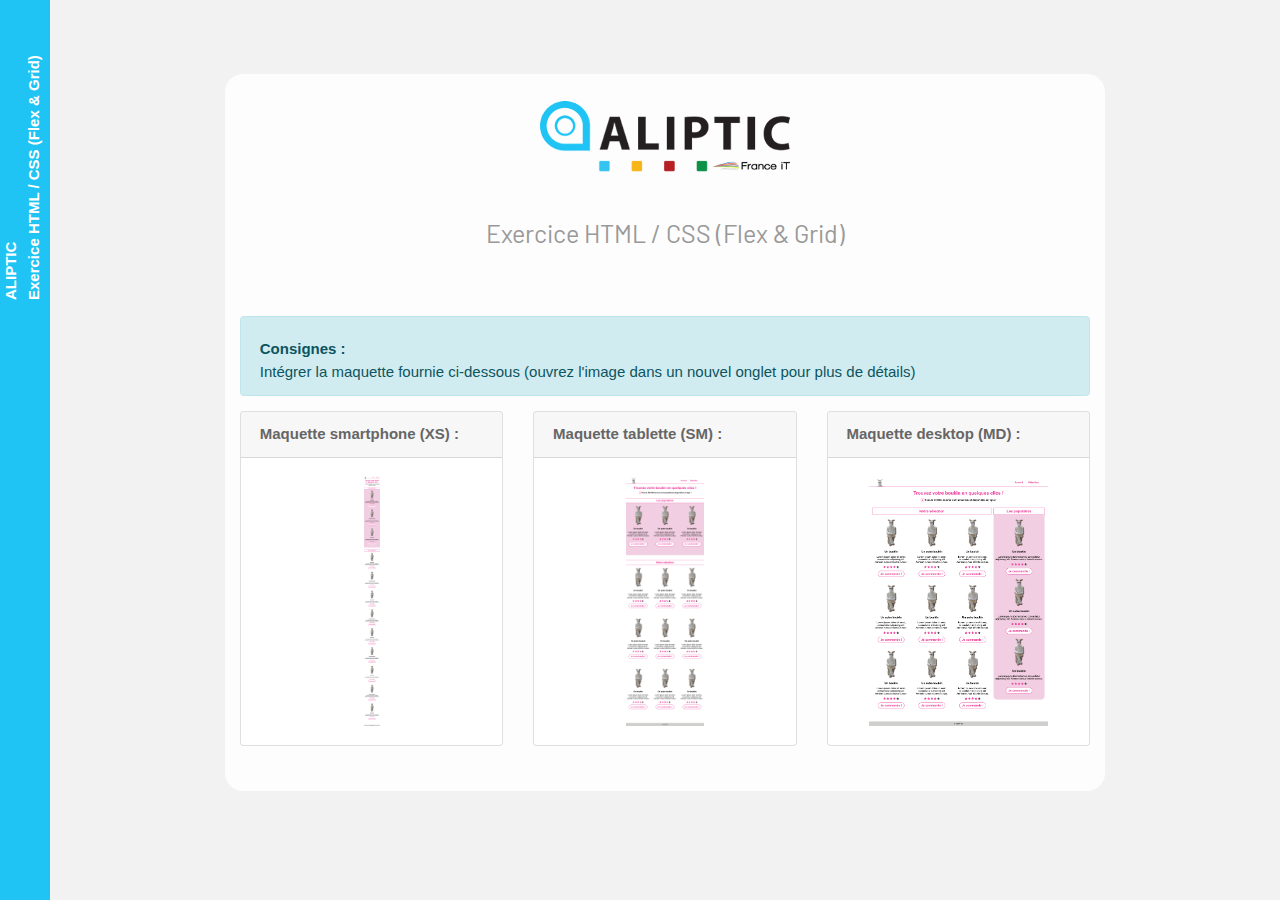
<file: question/index.html>
<!DOCTYPE html>
<html lang="en">
  <head>
    <title>ALIPTIC - Exercice HTML / CSS (Flex & Grid)</title>
    <meta charset="UTF-8" />
    <meta name="viewport" content="width=device-width, initial-scale=1" />
    <link rel="icon" type="image/png" href="assets/images/icon.png" />
    <link
      href="https://fonts.googleapis.com/css2?family=Barlow:wght@400;500;700&amp;display=swap"
      rel="stylesheet"
    />
    <link
      rel="stylesheet"
      type="text/css"
      href="assets/css/bootstrap.min.css"
    />
    <link href="assets/css/style.css" rel="stylesheet" />
    <style>
      body::before {
        content: "ALIPTIC \A Exercice HTML / CSS (Flex & Grid)";
      }
      .bg-img1 {
        border-left: 50px solid #1fc4f4;
      }
    </style>
  </head>
  <body>
    <div class="bg-img1 size1 flex-w flex-c-m p-t-20 p-b-55 p-l-15 p-r-15">
      <div class="wsize1 bor1 bg1 p-b-45 p-l-15 p-r-15 p-t-20 respon1">
        <div class="wrappic1">
          <img src="assets/images/logo.png" alt="Logo ALIPTIC" />
        </div>
        <p class="txt-center m1-txt1 p-t-33 p-b-68">
          Exercice HTML / CSS (Flex & Grid)
        </p>
        <div class="alert alert-info text-justify">
          <p class="p-t-10 font-weight-bold">Consignes :</p>
          <p>
            Intégrer la maquette fournie ci-dessous (ouvrez l'image dans un
            nouvel onglet pour plus de détails)
          </p>
        </div>

        <!-- Exercice X -->
        <div class="row">
          <div class="col-sm-4">
            <div class="card">
              <div class="card-header">
                <span class="font-weight-bold">Maquette smartphone (XS) :</span>
              </div>
              <div class="card-body">
                <div class="card-image text-center">
                  <a href="assets/images/maquette_xs.png" target="_blank">
                    <img
                      src="assets/images/maquette_xs.png"
                      alt="Maquette XS"
                      height="250"
                    />
                  </a>
                </div>
              </div>
            </div>
          </div>

          <div class="col-sm-4">
            <div class="card">
              <div class="card-header">
                <span class="font-weight-bold">Maquette tablette (SM) :</span>
              </div>
              <div class="card-body">
                <div class="card-image text-center">
                  <a href="assets/images/maquette_sm.png" target="_blank">
                    <img
                      src="assets/images/maquette_sm.png"
                      alt="Maquette SM"
                      height="250"
                    />
                  </a>
                </div>
              </div>
            </div>
          </div>

          <div class="col-sm-4">
            <div class="card">
              <div class="card-header">
                <span class="font-weight-bold">Maquette desktop (MD) :</span>
              </div>
              <div class="card-body">
                <div class="card-image text-center">
                  <a href="assets/images/maquette_md.png" target="_blank">
                    <img
                      src="assets/images/maquette_md.png"
                      alt="Maquette MD"
                      height="250"
                    />
                  </a>
                </div>
              </div>
            </div>
          </div>
        </div>
      </div>
    </div>
  </body>
</html>
</file>
<file: question/assets/css/style.css>
*,:after,:before{margin:0;padding:0;-webkit-box-sizing:border-box;-moz-box-sizing:border-box;box-sizing:border-box}body,html{font-family:Arial,sans-serif;font-size:15px;color:#666;height:100%;background-color:#fff;-webkit-box-sizing:border-box;-moz-box-sizing:border-box;box-sizing:border-box}a:focus{outline:0}a:hover{text-decoration:none}h1,h2,h3,h4,h5,h6,p{margin:0}.p-t-0{padding-top:0}.p-t-1{padding-top:1px}.p-t-2{padding-top:2px}.p-t-3{padding-top:3px}.p-t-4{padding-top:4px}.p-t-5{padding-top:5px}.p-t-6{padding-top:6px}.p-t-7{padding-top:7px}.p-t-8{padding-top:8px}.p-t-9{padding-top:9px}.p-t-10{padding-top:10px}.p-t-11{padding-top:11px}.p-t-12{padding-top:12px}.p-t-13{padding-top:13px}.p-t-14{padding-top:14px}.p-t-15{padding-top:15px}.p-t-16{padding-top:16px}.p-t-17{padding-top:17px}.p-t-18{padding-top:18px}.p-t-19{padding-top:19px}.p-t-20{padding-top:20px}.p-t-21{padding-top:21px}.p-t-22{padding-top:22px}.p-t-23{padding-top:23px}.p-t-24{padding-top:24px}.p-t-25{padding-top:25px}.p-t-26{padding-top:26px}.p-t-27{padding-top:27px}.p-t-28{padding-top:28px}.p-t-29{padding-top:29px}.p-t-30{padding-top:30px}.p-t-31{padding-top:31px}.p-t-32{padding-top:32px}.p-t-33{padding-top:33px}.p-t-34{padding-top:34px}.p-t-35{padding-top:35px}.p-t-36{padding-top:36px}.p-t-37{padding-top:37px}.p-t-38{padding-top:38px}.p-t-39{padding-top:39px}.p-t-40{padding-top:40px}.p-t-41{padding-top:41px}.p-t-42{padding-top:42px}.p-t-43{padding-top:43px}.p-t-44{padding-top:44px}.p-t-45{padding-top:45px}.p-t-46{padding-top:46px}.p-t-47{padding-top:47px}.p-t-48{padding-top:48px}.p-t-49{padding-top:49px}.p-t-50{padding-top:50px}.p-t-51{padding-top:51px}.p-t-52{padding-top:52px}.p-t-53{padding-top:53px}.p-t-54{padding-top:54px}.p-t-55{padding-top:55px}.p-t-56{padding-top:56px}.p-t-57{padding-top:57px}.p-t-58{padding-top:58px}.p-t-59{padding-top:59px}.p-t-60{padding-top:60px}.p-t-61{padding-top:61px}.p-t-62{padding-top:62px}.p-t-63{padding-top:63px}.p-t-64{padding-top:64px}.p-t-65{padding-top:65px}.p-t-66{padding-top:66px}.p-t-67{padding-top:67px}.p-t-68{padding-top:68px}.p-t-69{padding-top:69px}.p-t-70{padding-top:70px}.p-t-71{padding-top:71px}.p-t-72{padding-top:72px}.p-t-73{padding-top:73px}.p-t-74{padding-top:74px}.p-t-75{padding-top:75px}.p-t-76{padding-top:76px}.p-t-77{padding-top:77px}.p-t-78{padding-top:78px}.p-t-79{padding-top:79px}.p-t-80{padding-top:80px}.p-t-81{padding-top:81px}.p-t-82{padding-top:82px}.p-t-83{padding-top:83px}.p-t-84{padding-top:84px}.p-t-85{padding-top:85px}.p-t-86{padding-top:86px}.p-t-87{padding-top:87px}.p-t-88{padding-top:88px}.p-t-89{padding-top:89px}.p-t-90{padding-top:90px}.p-t-91{padding-top:91px}.p-t-92{padding-top:92px}.p-t-93{padding-top:93px}.p-t-94{padding-top:94px}.p-t-95{padding-top:95px}.p-t-96{padding-top:96px}.p-t-97{padding-top:97px}.p-t-98{padding-top:98px}.p-t-99{padding-top:99px}.p-t-100{padding-top:100px}.p-t-101{padding-top:101px}.p-t-102{padding-top:102px}.p-t-103{padding-top:103px}.p-t-104{padding-top:104px}.p-t-105{padding-top:105px}.p-t-106{padding-top:106px}.p-t-107{padding-top:107px}.p-t-108{padding-top:108px}.p-t-109{padding-top:109px}.p-t-110{padding-top:110px}.p-t-111{padding-top:111px}.p-t-112{padding-top:112px}.p-t-113{padding-top:113px}.p-t-114{padding-top:114px}.p-t-115{padding-top:115px}.p-t-116{padding-top:116px}.p-t-117{padding-top:117px}.p-t-118{padding-top:118px}.p-t-119{padding-top:119px}.p-t-120{padding-top:120px}.p-t-121{padding-top:121px}.p-t-122{padding-top:122px}.p-t-123{padding-top:123px}.p-t-124{padding-top:124px}.p-t-125{padding-top:125px}.p-t-126{padding-top:126px}.p-t-127{padding-top:127px}.p-t-128{padding-top:128px}.p-t-129{padding-top:129px}.p-t-130{padding-top:130px}.p-t-131{padding-top:131px}.p-t-132{padding-top:132px}.p-t-133{padding-top:133px}.p-t-134{padding-top:134px}.p-t-135{padding-top:135px}.p-t-136{padding-top:136px}.p-t-137{padding-top:137px}.p-t-138{padding-top:138px}.p-t-139{padding-top:139px}.p-t-140{padding-top:140px}.p-t-141{padding-top:141px}.p-t-142{padding-top:142px}.p-t-143{padding-top:143px}.p-t-144{padding-top:144px}.p-t-145{padding-top:145px}.p-t-146{padding-top:146px}.p-t-147{padding-top:147px}.p-t-148{padding-top:148px}.p-t-149{padding-top:149px}.p-t-150{padding-top:150px}.p-t-151{padding-top:151px}.p-t-152{padding-top:152px}.p-t-153{padding-top:153px}.p-t-154{padding-top:154px}.p-t-155{padding-top:155px}.p-t-156{padding-top:156px}.p-t-157{padding-top:157px}.p-t-158{padding-top:158px}.p-t-159{padding-top:159px}.p-t-160{padding-top:160px}.p-t-161{padding-top:161px}.p-t-162{padding-top:162px}.p-t-163{padding-top:163px}.p-t-164{padding-top:164px}.p-t-165{padding-top:165px}.p-t-166{padding-top:166px}.p-t-167{padding-top:167px}.p-t-168{padding-top:168px}.p-t-169{padding-top:169px}.p-t-170{padding-top:170px}.p-t-171{padding-top:171px}.p-t-172{padding-top:172px}.p-t-173{padding-top:173px}.p-t-174{padding-top:174px}.p-t-175{padding-top:175px}.p-t-176{padding-top:176px}.p-t-177{padding-top:177px}.p-t-178{padding-top:178px}.p-t-179{padding-top:179px}.p-t-180{padding-top:180px}.p-t-181{padding-top:181px}.p-t-182{padding-top:182px}.p-t-183{padding-top:183px}.p-t-184{padding-top:184px}.p-t-185{padding-top:185px}.p-t-186{padding-top:186px}.p-t-187{padding-top:187px}.p-t-188{padding-top:188px}.p-t-189{padding-top:189px}.p-t-190{padding-top:190px}.p-t-191{padding-top:191px}.p-t-192{padding-top:192px}.p-t-193{padding-top:193px}.p-t-194{padding-top:194px}.p-t-195{padding-top:195px}.p-t-196{padding-top:196px}.p-t-197{padding-top:197px}.p-t-198{padding-top:198px}.p-t-199{padding-top:199px}.p-t-200{padding-top:200px}.p-t-201{padding-top:201px}.p-t-202{padding-top:202px}.p-t-203{padding-top:203px}.p-t-204{padding-top:204px}.p-t-205{padding-top:205px}.p-t-206{padding-top:206px}.p-t-207{padding-top:207px}.p-t-208{padding-top:208px}.p-t-209{padding-top:209px}.p-t-210{padding-top:210px}.p-t-211{padding-top:211px}.p-t-212{padding-top:212px}.p-t-213{padding-top:213px}.p-t-214{padding-top:214px}.p-t-215{padding-top:215px}.p-t-216{padding-top:216px}.p-t-217{padding-top:217px}.p-t-218{padding-top:218px}.p-t-219{padding-top:219px}.p-t-220{padding-top:220px}.p-t-221{padding-top:221px}.p-t-222{padding-top:222px}.p-t-223{padding-top:223px}.p-t-224{padding-top:224px}.p-t-225{padding-top:225px}.p-t-226{padding-top:226px}.p-t-227{padding-top:227px}.p-t-228{padding-top:228px}.p-t-229{padding-top:229px}.p-t-230{padding-top:230px}.p-t-231{padding-top:231px}.p-t-232{padding-top:232px}.p-t-233{padding-top:233px}.p-t-234{padding-top:234px}.p-t-235{padding-top:235px}.p-t-236{padding-top:236px}.p-t-237{padding-top:237px}.p-t-238{padding-top:238px}.p-t-239{padding-top:239px}.p-t-240{padding-top:240px}.p-t-241{padding-top:241px}.p-t-242{padding-top:242px}.p-t-243{padding-top:243px}.p-t-244{padding-top:244px}.p-t-245{padding-top:245px}.p-t-246{padding-top:246px}.p-t-247{padding-top:247px}.p-t-248{padding-top:248px}.p-t-249{padding-top:249px}.p-t-250{padding-top:250px}.p-b-0{padding-bottom:0}.p-b-1{padding-bottom:1px}.p-b-2{padding-bottom:2px}.p-b-3{padding-bottom:3px}.p-b-4{padding-bottom:4px}.p-b-5{padding-bottom:5px}.p-b-6{padding-bottom:6px}.p-b-7{padding-bottom:7px}.p-b-8{padding-bottom:8px}.p-b-9{padding-bottom:9px}.p-b-10{padding-bottom:10px}.p-b-11{padding-bottom:11px}.p-b-12{padding-bottom:12px}.p-b-13{padding-bottom:13px}.p-b-14{padding-bottom:14px}.p-b-15{padding-bottom:15px}.p-b-16{padding-bottom:16px}.p-b-17{padding-bottom:17px}.p-b-18{padding-bottom:18px}.p-b-19{padding-bottom:19px}.p-b-20{padding-bottom:20px}.p-b-21{padding-bottom:21px}.p-b-22{padding-bottom:22px}.p-b-23{padding-bottom:23px}.p-b-24{padding-bottom:24px}.p-b-25{padding-bottom:25px}.p-b-26{padding-bottom:26px}.p-b-27{padding-bottom:27px}.p-b-28{padding-bottom:28px}.p-b-29{padding-bottom:29px}.p-b-30{padding-bottom:30px}.p-b-31{padding-bottom:31px}.p-b-32{padding-bottom:32px}.p-b-33{padding-bottom:33px}.p-b-34{padding-bottom:34px}.p-b-35{padding-bottom:35px}.p-b-36{padding-bottom:36px}.p-b-37{padding-bottom:37px}.p-b-38{padding-bottom:38px}.p-b-39{padding-bottom:39px}.p-b-40{padding-bottom:40px}.p-b-41{padding-bottom:41px}.p-b-42{padding-bottom:42px}.p-b-43{padding-bottom:43px}.p-b-44{padding-bottom:44px}.p-b-45{padding-bottom:45px}.p-b-46{padding-bottom:46px}.p-b-47{padding-bottom:47px}.p-b-48{padding-bottom:48px}.p-b-49{padding-bottom:49px}.p-b-50{padding-bottom:50px}.p-b-51{padding-bottom:51px}.p-b-52{padding-bottom:52px}.p-b-53{padding-bottom:53px}.p-b-54{padding-bottom:54px}.p-b-55{padding-bottom:55px}.p-b-56{padding-bottom:56px}.p-b-57{padding-bottom:57px}.p-b-58{padding-bottom:58px}.p-b-59{padding-bottom:59px}.p-b-60{padding-bottom:60px}.p-b-61{padding-bottom:61px}.p-b-62{padding-bottom:62px}.p-b-63{padding-bottom:63px}.p-b-64{padding-bottom:64px}.p-b-65{padding-bottom:65px}.p-b-66{padding-bottom:66px}.p-b-67{padding-bottom:67px}.p-b-68{padding-bottom:68px}.p-b-69{padding-bottom:69px}.p-b-70{padding-bottom:70px}.p-b-71{padding-bottom:71px}.p-b-72{padding-bottom:72px}.p-b-73{padding-bottom:73px}.p-b-74{padding-bottom:74px}.p-b-75{padding-bottom:75px}.p-b-76{padding-bottom:76px}.p-b-77{padding-bottom:77px}.p-b-78{padding-bottom:78px}.p-b-79{padding-bottom:79px}.p-b-80{padding-bottom:80px}.p-b-81{padding-bottom:81px}.p-b-82{padding-bottom:82px}.p-b-83{padding-bottom:83px}.p-b-84{padding-bottom:84px}.p-b-85{padding-bottom:85px}.p-b-86{padding-bottom:86px}.p-b-87{padding-bottom:87px}.p-b-88{padding-bottom:88px}.p-b-89{padding-bottom:89px}.p-b-90{padding-bottom:90px}.p-b-91{padding-bottom:91px}.p-b-92{padding-bottom:92px}.p-b-93{padding-bottom:93px}.p-b-94{padding-bottom:94px}.p-b-95{padding-bottom:95px}.p-b-96{padding-bottom:96px}.p-b-97{padding-bottom:97px}.p-b-98{padding-bottom:98px}.p-b-99{padding-bottom:99px}.p-b-100{padding-bottom:100px}.p-b-101{padding-bottom:101px}.p-b-102{padding-bottom:102px}.p-b-103{padding-bottom:103px}.p-b-104{padding-bottom:104px}.p-b-105{padding-bottom:105px}.p-b-106{padding-bottom:106px}.p-b-107{padding-bottom:107px}.p-b-108{padding-bottom:108px}.p-b-109{padding-bottom:109px}.p-b-110{padding-bottom:110px}.p-b-111{padding-bottom:111px}.p-b-112{padding-bottom:112px}.p-b-113{padding-bottom:113px}.p-b-114{padding-bottom:114px}.p-b-115{padding-bottom:115px}.p-b-116{padding-bottom:116px}.p-b-117{padding-bottom:117px}.p-b-118{padding-bottom:118px}.p-b-119{padding-bottom:119px}.p-b-120{padding-bottom:120px}.p-b-121{padding-bottom:121px}.p-b-122{padding-bottom:122px}.p-b-123{padding-bottom:123px}.p-b-124{padding-bottom:124px}.p-b-125{padding-bottom:125px}.p-b-126{padding-bottom:126px}.p-b-127{padding-bottom:127px}.p-b-128{padding-bottom:128px}.p-b-129{padding-bottom:129px}.p-b-130{padding-bottom:130px}.p-b-131{padding-bottom:131px}.p-b-132{padding-bottom:132px}.p-b-133{padding-bottom:133px}.p-b-134{padding-bottom:134px}.p-b-135{padding-bottom:135px}.p-b-136{padding-bottom:136px}.p-b-137{padding-bottom:137px}.p-b-138{padding-bottom:138px}.p-b-139{padding-bottom:139px}.p-b-140{padding-bottom:140px}.p-b-141{padding-bottom:141px}.p-b-142{padding-bottom:142px}.p-b-143{padding-bottom:143px}.p-b-144{padding-bottom:144px}.p-b-145{padding-bottom:145px}.p-b-146{padding-bottom:146px}.p-b-147{padding-bottom:147px}.p-b-148{padding-bottom:148px}.p-b-149{padding-bottom:149px}.p-b-150{padding-bottom:150px}.p-b-151{padding-bottom:151px}.p-b-152{padding-bottom:152px}.p-b-153{padding-bottom:153px}.p-b-154{padding-bottom:154px}.p-b-155{padding-bottom:155px}.p-b-156{padding-bottom:156px}.p-b-157{padding-bottom:157px}.p-b-158{padding-bottom:158px}.p-b-159{padding-bottom:159px}.p-b-160{padding-bottom:160px}.p-b-161{padding-bottom:161px}.p-b-162{padding-bottom:162px}.p-b-163{padding-bottom:163px}.p-b-164{padding-bottom:164px}.p-b-165{padding-bottom:165px}.p-b-166{padding-bottom:166px}.p-b-167{padding-bottom:167px}.p-b-168{padding-bottom:168px}.p-b-169{padding-bottom:169px}.p-b-170{padding-bottom:170px}.p-b-171{padding-bottom:171px}.p-b-172{padding-bottom:172px}.p-b-173{padding-bottom:173px}.p-b-174{padding-bottom:174px}.p-b-175{padding-bottom:175px}.p-b-176{padding-bottom:176px}.p-b-177{padding-bottom:177px}.p-b-178{padding-bottom:178px}.p-b-179{padding-bottom:179px}.p-b-180{padding-bottom:180px}.p-b-181{padding-bottom:181px}.p-b-182{padding-bottom:182px}.p-b-183{padding-bottom:183px}.p-b-184{padding-bottom:184px}.p-b-185{padding-bottom:185px}.p-b-186{padding-bottom:186px}.p-b-187{padding-bottom:187px}.p-b-188{padding-bottom:188px}.p-b-189{padding-bottom:189px}.p-b-190{padding-bottom:190px}.p-b-191{padding-bottom:191px}.p-b-192{padding-bottom:192px}.p-b-193{padding-bottom:193px}.p-b-194{padding-bottom:194px}.p-b-195{padding-bottom:195px}.p-b-196{padding-bottom:196px}.p-b-197{padding-bottom:197px}.p-b-198{padding-bottom:198px}.p-b-199{padding-bottom:199px}.p-b-200{padding-bottom:200px}.p-b-201{padding-bottom:201px}.p-b-202{padding-bottom:202px}.p-b-203{padding-bottom:203px}.p-b-204{padding-bottom:204px}.p-b-205{padding-bottom:205px}.p-b-206{padding-bottom:206px}.p-b-207{padding-bottom:207px}.p-b-208{padding-bottom:208px}.p-b-209{padding-bottom:209px}.p-b-210{padding-bottom:210px}.p-b-211{padding-bottom:211px}.p-b-212{padding-bottom:212px}.p-b-213{padding-bottom:213px}.p-b-214{padding-bottom:214px}.p-b-215{padding-bottom:215px}.p-b-216{padding-bottom:216px}.p-b-217{padding-bottom:217px}.p-b-218{padding-bottom:218px}.p-b-219{padding-bottom:219px}.p-b-220{padding-bottom:220px}.p-b-221{padding-bottom:221px}.p-b-222{padding-bottom:222px}.p-b-223{padding-bottom:223px}.p-b-224{padding-bottom:224px}.p-b-225{padding-bottom:225px}.p-b-226{padding-bottom:226px}.p-b-227{padding-bottom:227px}.p-b-228{padding-bottom:228px}.p-b-229{padding-bottom:229px}.p-b-230{padding-bottom:230px}.p-b-231{padding-bottom:231px}.p-b-232{padding-bottom:232px}.p-b-233{padding-bottom:233px}.p-b-234{padding-bottom:234px}.p-b-235{padding-bottom:235px}.p-b-236{padding-bottom:236px}.p-b-237{padding-bottom:237px}.p-b-238{padding-bottom:238px}.p-b-239{padding-bottom:239px}.p-b-240{padding-bottom:240px}.p-b-241{padding-bottom:241px}.p-b-242{padding-bottom:242px}.p-b-243{padding-bottom:243px}.p-b-244{padding-bottom:244px}.p-b-245{padding-bottom:245px}.p-b-246{padding-bottom:246px}.p-b-247{padding-bottom:247px}.p-b-248{padding-bottom:248px}.p-b-249{padding-bottom:249px}.p-b-250{padding-bottom:250px}.p-l-0{padding-left:0}.p-l-1{padding-left:1px}.p-l-2{padding-left:2px}.p-l-3{padding-left:3px}.p-l-4{padding-left:4px}.p-l-5{padding-left:5px}.p-l-6{padding-left:6px}.p-l-7{padding-left:7px}.p-l-8{padding-left:8px}.p-l-9{padding-left:9px}.p-l-10{padding-left:10px}.p-l-11{padding-left:11px}.p-l-12{padding-left:12px}.p-l-13{padding-left:13px}.p-l-14{padding-left:14px}.p-l-15{padding-left:15px}.p-l-16{padding-left:16px}.p-l-17{padding-left:17px}.p-l-18{padding-left:18px}.p-l-19{padding-left:19px}.p-l-20{padding-left:20px}.p-l-21{padding-left:21px}.p-l-22{padding-left:22px}.p-l-23{padding-left:23px}.p-l-24{padding-left:24px}.p-l-25{padding-left:25px}.p-l-26{padding-left:26px}.p-l-27{padding-left:27px}.p-l-28{padding-left:28px}.p-l-29{padding-left:29px}.p-l-30{padding-left:30px}.p-l-31{padding-left:31px}.p-l-32{padding-left:32px}.p-l-33{padding-left:33px}.p-l-34{padding-left:34px}.p-l-35{padding-left:35px}.p-l-36{padding-left:36px}.p-l-37{padding-left:37px}.p-l-38{padding-left:38px}.p-l-39{padding-left:39px}.p-l-40{padding-left:40px}.p-l-41{padding-left:41px}.p-l-42{padding-left:42px}.p-l-43{padding-left:43px}.p-l-44{padding-left:44px}.p-l-45{padding-left:45px}.p-l-46{padding-left:46px}.p-l-47{padding-left:47px}.p-l-48{padding-left:48px}.p-l-49{padding-left:49px}.p-l-50{padding-left:50px}.p-l-51{padding-left:51px}.p-l-52{padding-left:52px}.p-l-53{padding-left:53px}.p-l-54{padding-left:54px}.p-l-55{padding-left:55px}.p-l-56{padding-left:56px}.p-l-57{padding-left:57px}.p-l-58{padding-left:58px}.p-l-59{padding-left:59px}.p-l-60{padding-left:60px}.p-l-61{padding-left:61px}.p-l-62{padding-left:62px}.p-l-63{padding-left:63px}.p-l-64{padding-left:64px}.p-l-65{padding-left:65px}.p-l-66{padding-left:66px}.p-l-67{padding-left:67px}.p-l-68{padding-left:68px}.p-l-69{padding-left:69px}.p-l-70{padding-left:70px}.p-l-71{padding-left:71px}.p-l-72{padding-left:72px}.p-l-73{padding-left:73px}.p-l-74{padding-left:74px}.p-l-75{padding-left:75px}.p-l-76{padding-left:76px}.p-l-77{padding-left:77px}.p-l-78{padding-left:78px}.p-l-79{padding-left:79px}.p-l-80{padding-left:80px}.p-l-81{padding-left:81px}.p-l-82{padding-left:82px}.p-l-83{padding-left:83px}.p-l-84{padding-left:84px}.p-l-85{padding-left:85px}.p-l-86{padding-left:86px}.p-l-87{padding-left:87px}.p-l-88{padding-left:88px}.p-l-89{padding-left:89px}.p-l-90{padding-left:90px}.p-l-91{padding-left:91px}.p-l-92{padding-left:92px}.p-l-93{padding-left:93px}.p-l-94{padding-left:94px}.p-l-95{padding-left:95px}.p-l-96{padding-left:96px}.p-l-97{padding-left:97px}.p-l-98{padding-left:98px}.p-l-99{padding-left:99px}.p-l-100{padding-left:100px}.p-l-101{padding-left:101px}.p-l-102{padding-left:102px}.p-l-103{padding-left:103px}.p-l-104{padding-left:104px}.p-l-105{padding-left:105px}.p-l-106{padding-left:106px}.p-l-107{padding-left:107px}.p-l-108{padding-left:108px}.p-l-109{padding-left:109px}.p-l-110{padding-left:110px}.p-l-111{padding-left:111px}.p-l-112{padding-left:112px}.p-l-113{padding-left:113px}.p-l-114{padding-left:114px}.p-l-115{padding-left:115px}.p-l-116{padding-left:116px}.p-l-117{padding-left:117px}.p-l-118{padding-left:118px}.p-l-119{padding-left:119px}.p-l-120{padding-left:120px}.p-l-121{padding-left:121px}.p-l-122{padding-left:122px}.p-l-123{padding-left:123px}.p-l-124{padding-left:124px}.p-l-125{padding-left:125px}.p-l-126{padding-left:126px}.p-l-127{padding-left:127px}.p-l-128{padding-left:128px}.p-l-129{padding-left:129px}.p-l-130{padding-left:130px}.p-l-131{padding-left:131px}.p-l-132{padding-left:132px}.p-l-133{padding-left:133px}.p-l-134{padding-left:134px}.p-l-135{padding-left:135px}.p-l-136{padding-left:136px}.p-l-137{padding-left:137px}.p-l-138{padding-left:138px}.p-l-139{padding-left:139px}.p-l-140{padding-left:140px}.p-l-141{padding-left:141px}.p-l-142{padding-left:142px}.p-l-143{padding-left:143px}.p-l-144{padding-left:144px}.p-l-145{padding-left:145px}.p-l-146{padding-left:146px}.p-l-147{padding-left:147px}.p-l-148{padding-left:148px}.p-l-149{padding-left:149px}.p-l-150{padding-left:150px}.p-l-151{padding-left:151px}.p-l-152{padding-left:152px}.p-l-153{padding-left:153px}.p-l-154{padding-left:154px}.p-l-155{padding-left:155px}.p-l-156{padding-left:156px}.p-l-157{padding-left:157px}.p-l-158{padding-left:158px}.p-l-159{padding-left:159px}.p-l-160{padding-left:160px}.p-l-161{padding-left:161px}.p-l-162{padding-left:162px}.p-l-163{padding-left:163px}.p-l-164{padding-left:164px}.p-l-165{padding-left:165px}.p-l-166{padding-left:166px}.p-l-167{padding-left:167px}.p-l-168{padding-left:168px}.p-l-169{padding-left:169px}.p-l-170{padding-left:170px}.p-l-171{padding-left:171px}.p-l-172{padding-left:172px}.p-l-173{padding-left:173px}.p-l-174{padding-left:174px}.p-l-175{padding-left:175px}.p-l-176{padding-left:176px}.p-l-177{padding-left:177px}.p-l-178{padding-left:178px}.p-l-179{padding-left:179px}.p-l-180{padding-left:180px}.p-l-181{padding-left:181px}.p-l-182{padding-left:182px}.p-l-183{padding-left:183px}.p-l-184{padding-left:184px}.p-l-185{padding-left:185px}.p-l-186{padding-left:186px}.p-l-187{padding-left:187px}.p-l-188{padding-left:188px}.p-l-189{padding-left:189px}.p-l-190{padding-left:190px}.p-l-191{padding-left:191px}.p-l-192{padding-left:192px}.p-l-193{padding-left:193px}.p-l-194{padding-left:194px}.p-l-195{padding-left:195px}.p-l-196{padding-left:196px}.p-l-197{padding-left:197px}.p-l-198{padding-left:198px}.p-l-199{padding-left:199px}.p-l-200{padding-left:200px}.p-l-201{padding-left:201px}.p-l-202{padding-left:202px}.p-l-203{padding-left:203px}.p-l-204{padding-left:204px}.p-l-205{padding-left:205px}.p-l-206{padding-left:206px}.p-l-207{padding-left:207px}.p-l-208{padding-left:208px}.p-l-209{padding-left:209px}.p-l-210{padding-left:210px}.p-l-211{padding-left:211px}.p-l-212{padding-left:212px}.p-l-213{padding-left:213px}.p-l-214{padding-left:214px}.p-l-215{padding-left:215px}.p-l-216{padding-left:216px}.p-l-217{padding-left:217px}.p-l-218{padding-left:218px}.p-l-219{padding-left:219px}.p-l-220{padding-left:220px}.p-l-221{padding-left:221px}.p-l-222{padding-left:222px}.p-l-223{padding-left:223px}.p-l-224{padding-left:224px}.p-l-225{padding-left:225px}.p-l-226{padding-left:226px}.p-l-227{padding-left:227px}.p-l-228{padding-left:228px}.p-l-229{padding-left:229px}.p-l-230{padding-left:230px}.p-l-231{padding-left:231px}.p-l-232{padding-left:232px}.p-l-233{padding-left:233px}.p-l-234{padding-left:234px}.p-l-235{padding-left:235px}.p-l-236{padding-left:236px}.p-l-237{padding-left:237px}.p-l-238{padding-left:238px}.p-l-239{padding-left:239px}.p-l-240{padding-left:240px}.p-l-241{padding-left:241px}.p-l-242{padding-left:242px}.p-l-243{padding-left:243px}.p-l-244{padding-left:244px}.p-l-245{padding-left:245px}.p-l-246{padding-left:246px}.p-l-247{padding-left:247px}.p-l-248{padding-left:248px}.p-l-249{padding-left:249px}.p-l-250{padding-left:250px}.p-r-0{padding-right:0}.p-r-1{padding-right:1px}.p-r-2{padding-right:2px}.p-r-3{padding-right:3px}.p-r-4{padding-right:4px}.p-r-5{padding-right:5px}.p-r-6{padding-right:6px}.p-r-7{padding-right:7px}.p-r-8{padding-right:8px}.p-r-9{padding-right:9px}.p-r-10{padding-right:10px}.p-r-11{padding-right:11px}.p-r-12{padding-right:12px}.p-r-13{padding-right:13px}.p-r-14{padding-right:14px}.p-r-15{padding-right:15px}.p-r-16{padding-right:16px}.p-r-17{padding-right:17px}.p-r-18{padding-right:18px}.p-r-19{padding-right:19px}.p-r-20{padding-right:20px}.p-r-21{padding-right:21px}.p-r-22{padding-right:22px}.p-r-23{padding-right:23px}.p-r-24{padding-right:24px}.p-r-25{padding-right:25px}.p-r-26{padding-right:26px}.p-r-27{padding-right:27px}.p-r-28{padding-right:28px}.p-r-29{padding-right:29px}.p-r-30{padding-right:30px}.p-r-31{padding-right:31px}.p-r-32{padding-right:32px}.p-r-33{padding-right:33px}.p-r-34{padding-right:34px}.p-r-35{padding-right:35px}.p-r-36{padding-right:36px}.p-r-37{padding-right:37px}.p-r-38{padding-right:38px}.p-r-39{padding-right:39px}.p-r-40{padding-right:40px}.p-r-41{padding-right:41px}.p-r-42{padding-right:42px}.p-r-43{padding-right:43px}.p-r-44{padding-right:44px}.p-r-45{padding-right:45px}.p-r-46{padding-right:46px}.p-r-47{padding-right:47px}.p-r-48{padding-right:48px}.p-r-49{padding-right:49px}.p-r-50{padding-right:50px}.p-r-51{padding-right:51px}.p-r-52{padding-right:52px}.p-r-53{padding-right:53px}.p-r-54{padding-right:54px}.p-r-55{padding-right:55px}.p-r-56{padding-right:56px}.p-r-57{padding-right:57px}.p-r-58{padding-right:58px}.p-r-59{padding-right:59px}.p-r-60{padding-right:60px}.p-r-61{padding-right:61px}.p-r-62{padding-right:62px}.p-r-63{padding-right:63px}.p-r-64{padding-right:64px}.p-r-65{padding-right:65px}.p-r-66{padding-right:66px}.p-r-67{padding-right:67px}.p-r-68{padding-right:68px}.p-r-69{padding-right:69px}.p-r-70{padding-right:70px}.p-r-71{padding-right:71px}.p-r-72{padding-right:72px}.p-r-73{padding-right:73px}.p-r-74{padding-right:74px}.p-r-75{padding-right:75px}.p-r-76{padding-right:76px}.p-r-77{padding-right:77px}.p-r-78{padding-right:78px}.p-r-79{padding-right:79px}.p-r-80{padding-right:80px}.p-r-81{padding-right:81px}.p-r-82{padding-right:82px}.p-r-83{padding-right:83px}.p-r-84{padding-right:84px}.p-r-85{padding-right:85px}.p-r-86{padding-right:86px}.p-r-87{padding-right:87px}.p-r-88{padding-right:88px}.p-r-89{padding-right:89px}.p-r-90{padding-right:90px}.p-r-91{padding-right:91px}.p-r-92{padding-right:92px}.p-r-93{padding-right:93px}.p-r-94{padding-right:94px}.p-r-95{padding-right:95px}.p-r-96{padding-right:96px}.p-r-97{padding-right:97px}.p-r-98{padding-right:98px}.p-r-99{padding-right:99px}.p-r-100{padding-right:100px}.p-r-101{padding-right:101px}.p-r-102{padding-right:102px}.p-r-103{padding-right:103px}.p-r-104{padding-right:104px}.p-r-105{padding-right:105px}.p-r-106{padding-right:106px}.p-r-107{padding-right:107px}.p-r-108{padding-right:108px}.p-r-109{padding-right:109px}.p-r-110{padding-right:110px}.p-r-111{padding-right:111px}.p-r-112{padding-right:112px}.p-r-113{padding-right:113px}.p-r-114{padding-right:114px}.p-r-115{padding-right:115px}.p-r-116{padding-right:116px}.p-r-117{padding-right:117px}.p-r-118{padding-right:118px}.p-r-119{padding-right:119px}.p-r-120{padding-right:120px}.p-r-121{padding-right:121px}.p-r-122{padding-right:122px}.p-r-123{padding-right:123px}.p-r-124{padding-right:124px}.p-r-125{padding-right:125px}.p-r-126{padding-right:126px}.p-r-127{padding-right:127px}.p-r-128{padding-right:128px}.p-r-129{padding-right:129px}.p-r-130{padding-right:130px}.p-r-131{padding-right:131px}.p-r-132{padding-right:132px}.p-r-133{padding-right:133px}.p-r-134{padding-right:134px}.p-r-135{padding-right:135px}.p-r-136{padding-right:136px}.p-r-137{padding-right:137px}.p-r-138{padding-right:138px}.p-r-139{padding-right:139px}.p-r-140{padding-right:140px}.p-r-141{padding-right:141px}.p-r-142{padding-right:142px}.p-r-143{padding-right:143px}.p-r-144{padding-right:144px}.p-r-145{padding-right:145px}.p-r-146{padding-right:146px}.p-r-147{padding-right:147px}.p-r-148{padding-right:148px}.p-r-149{padding-right:149px}.p-r-150{padding-right:150px}.p-r-151{padding-right:151px}.p-r-152{padding-right:152px}.p-r-153{padding-right:153px}.p-r-154{padding-right:154px}.p-r-155{padding-right:155px}.p-r-156{padding-right:156px}.p-r-157{padding-right:157px}.p-r-158{padding-right:158px}.p-r-159{padding-right:159px}.p-r-160{padding-right:160px}.p-r-161{padding-right:161px}.p-r-162{padding-right:162px}.p-r-163{padding-right:163px}.p-r-164{padding-right:164px}.p-r-165{padding-right:165px}.p-r-166{padding-right:166px}.p-r-167{padding-right:167px}.p-r-168{padding-right:168px}.p-r-169{padding-right:169px}.p-r-170{padding-right:170px}.p-r-171{padding-right:171px}.p-r-172{padding-right:172px}.p-r-173{padding-right:173px}.p-r-174{padding-right:174px}.p-r-175{padding-right:175px}.p-r-176{padding-right:176px}.p-r-177{padding-right:177px}.p-r-178{padding-right:178px}.p-r-179{padding-right:179px}.p-r-180{padding-right:180px}.p-r-181{padding-right:181px}.p-r-182{padding-right:182px}.p-r-183{padding-right:183px}.p-r-184{padding-right:184px}.p-r-185{padding-right:185px}.p-r-186{padding-right:186px}.p-r-187{padding-right:187px}.p-r-188{padding-right:188px}.p-r-189{padding-right:189px}.p-r-190{padding-right:190px}.p-r-191{padding-right:191px}.p-r-192{padding-right:192px}.p-r-193{padding-right:193px}.p-r-194{padding-right:194px}.p-r-195{padding-right:195px}.p-r-196{padding-right:196px}.p-r-197{padding-right:197px}.p-r-198{padding-right:198px}.p-r-199{padding-right:199px}.p-r-200{padding-right:200px}.p-r-201{padding-right:201px}.p-r-202{padding-right:202px}.p-r-203{padding-right:203px}.p-r-204{padding-right:204px}.p-r-205{padding-right:205px}.p-r-206{padding-right:206px}.p-r-207{padding-right:207px}.p-r-208{padding-right:208px}.p-r-209{padding-right:209px}.p-r-210{padding-right:210px}.p-r-211{padding-right:211px}.p-r-212{padding-right:212px}.p-r-213{padding-right:213px}.p-r-214{padding-right:214px}.p-r-215{padding-right:215px}.p-r-216{padding-right:216px}.p-r-217{padding-right:217px}.p-r-218{padding-right:218px}.p-r-219{padding-right:219px}.p-r-220{padding-right:220px}.p-r-221{padding-right:221px}.p-r-222{padding-right:222px}.p-r-223{padding-right:223px}.p-r-224{padding-right:224px}.p-r-225{padding-right:225px}.p-r-226{padding-right:226px}.p-r-227{padding-right:227px}.p-r-228{padding-right:228px}.p-r-229{padding-right:229px}.p-r-230{padding-right:230px}.p-r-231{padding-right:231px}.p-r-232{padding-right:232px}.p-r-233{padding-right:233px}.p-r-234{padding-right:234px}.p-r-235{padding-right:235px}.p-r-236{padding-right:236px}.p-r-237{padding-right:237px}.p-r-238{padding-right:238px}.p-r-239{padding-right:239px}.p-r-240{padding-right:240px}.p-r-241{padding-right:241px}.p-r-242{padding-right:242px}.p-r-243{padding-right:243px}.p-r-244{padding-right:244px}.p-r-245{padding-right:245px}.p-r-246{padding-right:246px}.p-r-247{padding-right:247px}.p-r-248{padding-right:248px}.p-r-249{padding-right:249px}.p-r-250{padding-right:250px}.m-t-0{margin-top:0}.m-t-1{margin-top:1px}.m-t-2{margin-top:2px}.m-t-3{margin-top:3px}.m-t-4{margin-top:4px}.m-t-5{margin-top:5px}.m-t-6{margin-top:6px}.m-t-7{margin-top:7px}.m-t-8{margin-top:8px}.m-t-9{margin-top:9px}.m-t-10{margin-top:10px}.m-t-11{margin-top:11px}.m-t-12{margin-top:12px}.m-t-13{margin-top:13px}.m-t-14{margin-top:14px}.m-t-15{margin-top:15px}.m-t-16{margin-top:16px}.m-t-17{margin-top:17px}.m-t-18{margin-top:18px}.m-t-19{margin-top:19px}.m-t-20{margin-top:20px}.m-t-21{margin-top:21px}.m-t-22{margin-top:22px}.m-t-23{margin-top:23px}.m-t-24{margin-top:24px}.m-t-25{margin-top:25px}.m-t-26{margin-top:26px}.m-t-27{margin-top:27px}.m-t-28{margin-top:28px}.m-t-29{margin-top:29px}.m-t-30{margin-top:30px}.m-t-31{margin-top:31px}.m-t-32{margin-top:32px}.m-t-33{margin-top:33px}.m-t-34{margin-top:34px}.m-t-35{margin-top:35px}.m-t-36{margin-top:36px}.m-t-37{margin-top:37px}.m-t-38{margin-top:38px}.m-t-39{margin-top:39px}.m-t-40{margin-top:40px}.m-t-41{margin-top:41px}.m-t-42{margin-top:42px}.m-t-43{margin-top:43px}.m-t-44{margin-top:44px}.m-t-45{margin-top:45px}.m-t-46{margin-top:46px}.m-t-47{margin-top:47px}.m-t-48{margin-top:48px}.m-t-49{margin-top:49px}.m-t-50{margin-top:50px}.m-t-51{margin-top:51px}.m-t-52{margin-top:52px}.m-t-53{margin-top:53px}.m-t-54{margin-top:54px}.m-t-55{margin-top:55px}.m-t-56{margin-top:56px}.m-t-57{margin-top:57px}.m-t-58{margin-top:58px}.m-t-59{margin-top:59px}.m-t-60{margin-top:60px}.m-t-61{margin-top:61px}.m-t-62{margin-top:62px}.m-t-63{margin-top:63px}.m-t-64{margin-top:64px}.m-t-65{margin-top:65px}.m-t-66{margin-top:66px}.m-t-67{margin-top:67px}.m-t-68{margin-top:68px}.m-t-69{margin-top:69px}.m-t-70{margin-top:70px}.m-t-71{margin-top:71px}.m-t-72{margin-top:72px}.m-t-73{margin-top:73px}.m-t-74{margin-top:74px}.m-t-75{margin-top:75px}.m-t-76{margin-top:76px}.m-t-77{margin-top:77px}.m-t-78{margin-top:78px}.m-t-79{margin-top:79px}.m-t-80{margin-top:80px}.m-t-81{margin-top:81px}.m-t-82{margin-top:82px}.m-t-83{margin-top:83px}.m-t-84{margin-top:84px}.m-t-85{margin-top:85px}.m-t-86{margin-top:86px}.m-t-87{margin-top:87px}.m-t-88{margin-top:88px}.m-t-89{margin-top:89px}.m-t-90{margin-top:90px}.m-t-91{margin-top:91px}.m-t-92{margin-top:92px}.m-t-93{margin-top:93px}.m-t-94{margin-top:94px}.m-t-95{margin-top:95px}.m-t-96{margin-top:96px}.m-t-97{margin-top:97px}.m-t-98{margin-top:98px}.m-t-99{margin-top:99px}.m-t-100{margin-top:100px}.m-t-101{margin-top:101px}.m-t-102{margin-top:102px}.m-t-103{margin-top:103px}.m-t-104{margin-top:104px}.m-t-105{margin-top:105px}.m-t-106{margin-top:106px}.m-t-107{margin-top:107px}.m-t-108{margin-top:108px}.m-t-109{margin-top:109px}.m-t-110{margin-top:110px}.m-t-111{margin-top:111px}.m-t-112{margin-top:112px}.m-t-113{margin-top:113px}.m-t-114{margin-top:114px}.m-t-115{margin-top:115px}.m-t-116{margin-top:116px}.m-t-117{margin-top:117px}.m-t-118{margin-top:118px}.m-t-119{margin-top:119px}.m-t-120{margin-top:120px}.m-t-121{margin-top:121px}.m-t-122{margin-top:122px}.m-t-123{margin-top:123px}.m-t-124{margin-top:124px}.m-t-125{margin-top:125px}.m-t-126{margin-top:126px}.m-t-127{margin-top:127px}.m-t-128{margin-top:128px}.m-t-129{margin-top:129px}.m-t-130{margin-top:130px}.m-t-131{margin-top:131px}.m-t-132{margin-top:132px}.m-t-133{margin-top:133px}.m-t-134{margin-top:134px}.m-t-135{margin-top:135px}.m-t-136{margin-top:136px}.m-t-137{margin-top:137px}.m-t-138{margin-top:138px}.m-t-139{margin-top:139px}.m-t-140{margin-top:140px}.m-t-141{margin-top:141px}.m-t-142{margin-top:142px}.m-t-143{margin-top:143px}.m-t-144{margin-top:144px}.m-t-145{margin-top:145px}.m-t-146{margin-top:146px}.m-t-147{margin-top:147px}.m-t-148{margin-top:148px}.m-t-149{margin-top:149px}.m-t-150{margin-top:150px}.m-t-151{margin-top:151px}.m-t-152{margin-top:152px}.m-t-153{margin-top:153px}.m-t-154{margin-top:154px}.m-t-155{margin-top:155px}.m-t-156{margin-top:156px}.m-t-157{margin-top:157px}.m-t-158{margin-top:158px}.m-t-159{margin-top:159px}.m-t-160{margin-top:160px}.m-t-161{margin-top:161px}.m-t-162{margin-top:162px}.m-t-163{margin-top:163px}.m-t-164{margin-top:164px}.m-t-165{margin-top:165px}.m-t-166{margin-top:166px}.m-t-167{margin-top:167px}.m-t-168{margin-top:168px}.m-t-169{margin-top:169px}.m-t-170{margin-top:170px}.m-t-171{margin-top:171px}.m-t-172{margin-top:172px}.m-t-173{margin-top:173px}.m-t-174{margin-top:174px}.m-t-175{margin-top:175px}.m-t-176{margin-top:176px}.m-t-177{margin-top:177px}.m-t-178{margin-top:178px}.m-t-179{margin-top:179px}.m-t-180{margin-top:180px}.m-t-181{margin-top:181px}.m-t-182{margin-top:182px}.m-t-183{margin-top:183px}.m-t-184{margin-top:184px}.m-t-185{margin-top:185px}.m-t-186{margin-top:186px}.m-t-187{margin-top:187px}.m-t-188{margin-top:188px}.m-t-189{margin-top:189px}.m-t-190{margin-top:190px}.m-t-191{margin-top:191px}.m-t-192{margin-top:192px}.m-t-193{margin-top:193px}.m-t-194{margin-top:194px}.m-t-195{margin-top:195px}.m-t-196{margin-top:196px}.m-t-197{margin-top:197px}.m-t-198{margin-top:198px}.m-t-199{margin-top:199px}.m-t-200{margin-top:200px}.m-t-201{margin-top:201px}.m-t-202{margin-top:202px}.m-t-203{margin-top:203px}.m-t-204{margin-top:204px}.m-t-205{margin-top:205px}.m-t-206{margin-top:206px}.m-t-207{margin-top:207px}.m-t-208{margin-top:208px}.m-t-209{margin-top:209px}.m-t-210{margin-top:210px}.m-t-211{margin-top:211px}.m-t-212{margin-top:212px}.m-t-213{margin-top:213px}.m-t-214{margin-top:214px}.m-t-215{margin-top:215px}.m-t-216{margin-top:216px}.m-t-217{margin-top:217px}.m-t-218{margin-top:218px}.m-t-219{margin-top:219px}.m-t-220{margin-top:220px}.m-t-221{margin-top:221px}.m-t-222{margin-top:222px}.m-t-223{margin-top:223px}.m-t-224{margin-top:224px}.m-t-225{margin-top:225px}.m-t-226{margin-top:226px}.m-t-227{margin-top:227px}.m-t-228{margin-top:228px}.m-t-229{margin-top:229px}.m-t-230{margin-top:230px}.m-t-231{margin-top:231px}.m-t-232{margin-top:232px}.m-t-233{margin-top:233px}.m-t-234{margin-top:234px}.m-t-235{margin-top:235px}.m-t-236{margin-top:236px}.m-t-237{margin-top:237px}.m-t-238{margin-top:238px}.m-t-239{margin-top:239px}.m-t-240{margin-top:240px}.m-t-241{margin-top:241px}.m-t-242{margin-top:242px}.m-t-243{margin-top:243px}.m-t-244{margin-top:244px}.m-t-245{margin-top:245px}.m-t-246{margin-top:246px}.m-t-247{margin-top:247px}.m-t-248{margin-top:248px}.m-t-249{margin-top:249px}.m-t-250{margin-top:250px}.m-b-0{margin-bottom:0}.m-b-1{margin-bottom:1px}.m-b-2{margin-bottom:2px}.m-b-3{margin-bottom:3px}.m-b-4{margin-bottom:4px}.m-b-5{margin-bottom:5px}.m-b-6{margin-bottom:6px}.m-b-7{margin-bottom:7px}.m-b-8{margin-bottom:8px}.m-b-9{margin-bottom:9px}.m-b-10{margin-bottom:10px}.m-b-11{margin-bottom:11px}.m-b-12{margin-bottom:12px}.m-b-13{margin-bottom:13px}.m-b-14{margin-bottom:14px}.m-b-15{margin-bottom:15px}.m-b-16{margin-bottom:16px}.m-b-17{margin-bottom:17px}.m-b-18{margin-bottom:18px}.m-b-19{margin-bottom:19px}.m-b-20{margin-bottom:20px}.m-b-21{margin-bottom:21px}.m-b-22{margin-bottom:22px}.m-b-23{margin-bottom:23px}.m-b-24{margin-bottom:24px}.m-b-25{margin-bottom:25px}.m-b-26{margin-bottom:26px}.m-b-27{margin-bottom:27px}.m-b-28{margin-bottom:28px}.m-b-29{margin-bottom:29px}.m-b-30{margin-bottom:30px}.m-b-31{margin-bottom:31px}.m-b-32{margin-bottom:32px}.m-b-33{margin-bottom:33px}.m-b-34{margin-bottom:34px}.m-b-35{margin-bottom:35px}.m-b-36{margin-bottom:36px}.m-b-37{margin-bottom:37px}.m-b-38{margin-bottom:38px}.m-b-39{margin-bottom:39px}.m-b-40{margin-bottom:40px}.m-b-41{margin-bottom:41px}.m-b-42{margin-bottom:42px}.m-b-43{margin-bottom:43px}.m-b-44{margin-bottom:44px}.m-b-45{margin-bottom:45px}.m-b-46{margin-bottom:46px}.m-b-47{margin-bottom:47px}.m-b-48{margin-bottom:48px}.m-b-49{margin-bottom:49px}.m-b-50{margin-bottom:50px}.m-b-51{margin-bottom:51px}.m-b-52{margin-bottom:52px}.m-b-53{margin-bottom:53px}.m-b-54{margin-bottom:54px}.m-b-55{margin-bottom:55px}.m-b-56{margin-bottom:56px}.m-b-57{margin-bottom:57px}.m-b-58{margin-bottom:58px}.m-b-59{margin-bottom:59px}.m-b-60{margin-bottom:60px}.m-b-61{margin-bottom:61px}.m-b-62{margin-bottom:62px}.m-b-63{margin-bottom:63px}.m-b-64{margin-bottom:64px}.m-b-65{margin-bottom:65px}.m-b-66{margin-bottom:66px}.m-b-67{margin-bottom:67px}.m-b-68{margin-bottom:68px}.m-b-69{margin-bottom:69px}.m-b-70{margin-bottom:70px}.m-b-71{margin-bottom:71px}.m-b-72{margin-bottom:72px}.m-b-73{margin-bottom:73px}.m-b-74{margin-bottom:74px}.m-b-75{margin-bottom:75px}.m-b-76{margin-bottom:76px}.m-b-77{margin-bottom:77px}.m-b-78{margin-bottom:78px}.m-b-79{margin-bottom:79px}.m-b-80{margin-bottom:80px}.m-b-81{margin-bottom:81px}.m-b-82{margin-bottom:82px}.m-b-83{margin-bottom:83px}.m-b-84{margin-bottom:84px}.m-b-85{margin-bottom:85px}.m-b-86{margin-bottom:86px}.m-b-87{margin-bottom:87px}.m-b-88{margin-bottom:88px}.m-b-89{margin-bottom:89px}.m-b-90{margin-bottom:90px}.m-b-91{margin-bottom:91px}.m-b-92{margin-bottom:92px}.m-b-93{margin-bottom:93px}.m-b-94{margin-bottom:94px}.m-b-95{margin-bottom:95px}.m-b-96{margin-bottom:96px}.m-b-97{margin-bottom:97px}.m-b-98{margin-bottom:98px}.m-b-99{margin-bottom:99px}.m-b-100{margin-bottom:100px}.m-b-101{margin-bottom:101px}.m-b-102{margin-bottom:102px}.m-b-103{margin-bottom:103px}.m-b-104{margin-bottom:104px}.m-b-105{margin-bottom:105px}.m-b-106{margin-bottom:106px}.m-b-107{margin-bottom:107px}.m-b-108{margin-bottom:108px}.m-b-109{margin-bottom:109px}.m-b-110{margin-bottom:110px}.m-b-111{margin-bottom:111px}.m-b-112{margin-bottom:112px}.m-b-113{margin-bottom:113px}.m-b-114{margin-bottom:114px}.m-b-115{margin-bottom:115px}.m-b-116{margin-bottom:116px}.m-b-117{margin-bottom:117px}.m-b-118{margin-bottom:118px}.m-b-119{margin-bottom:119px}.m-b-120{margin-bottom:120px}.m-b-121{margin-bottom:121px}.m-b-122{margin-bottom:122px}.m-b-123{margin-bottom:123px}.m-b-124{margin-bottom:124px}.m-b-125{margin-bottom:125px}.m-b-126{margin-bottom:126px}.m-b-127{margin-bottom:127px}.m-b-128{margin-bottom:128px}.m-b-129{margin-bottom:129px}.m-b-130{margin-bottom:130px}.m-b-131{margin-bottom:131px}.m-b-132{margin-bottom:132px}.m-b-133{margin-bottom:133px}.m-b-134{margin-bottom:134px}.m-b-135{margin-bottom:135px}.m-b-136{margin-bottom:136px}.m-b-137{margin-bottom:137px}.m-b-138{margin-bottom:138px}.m-b-139{margin-bottom:139px}.m-b-140{margin-bottom:140px}.m-b-141{margin-bottom:141px}.m-b-142{margin-bottom:142px}.m-b-143{margin-bottom:143px}.m-b-144{margin-bottom:144px}.m-b-145{margin-bottom:145px}.m-b-146{margin-bottom:146px}.m-b-147{margin-bottom:147px}.m-b-148{margin-bottom:148px}.m-b-149{margin-bottom:149px}.m-b-150{margin-bottom:150px}.m-b-151{margin-bottom:151px}.m-b-152{margin-bottom:152px}.m-b-153{margin-bottom:153px}.m-b-154{margin-bottom:154px}.m-b-155{margin-bottom:155px}.m-b-156{margin-bottom:156px}.m-b-157{margin-bottom:157px}.m-b-158{margin-bottom:158px}.m-b-159{margin-bottom:159px}.m-b-160{margin-bottom:160px}.m-b-161{margin-bottom:161px}.m-b-162{margin-bottom:162px}.m-b-163{margin-bottom:163px}.m-b-164{margin-bottom:164px}.m-b-165{margin-bottom:165px}.m-b-166{margin-bottom:166px}.m-b-167{margin-bottom:167px}.m-b-168{margin-bottom:168px}.m-b-169{margin-bottom:169px}.m-b-170{margin-bottom:170px}.m-b-171{margin-bottom:171px}.m-b-172{margin-bottom:172px}.m-b-173{margin-bottom:173px}.m-b-174{margin-bottom:174px}.m-b-175{margin-bottom:175px}.m-b-176{margin-bottom:176px}.m-b-177{margin-bottom:177px}.m-b-178{margin-bottom:178px}.m-b-179{margin-bottom:179px}.m-b-180{margin-bottom:180px}.m-b-181{margin-bottom:181px}.m-b-182{margin-bottom:182px}.m-b-183{margin-bottom:183px}.m-b-184{margin-bottom:184px}.m-b-185{margin-bottom:185px}.m-b-186{margin-bottom:186px}.m-b-187{margin-bottom:187px}.m-b-188{margin-bottom:188px}.m-b-189{margin-bottom:189px}.m-b-190{margin-bottom:190px}.m-b-191{margin-bottom:191px}.m-b-192{margin-bottom:192px}.m-b-193{margin-bottom:193px}.m-b-194{margin-bottom:194px}.m-b-195{margin-bottom:195px}.m-b-196{margin-bottom:196px}.m-b-197{margin-bottom:197px}.m-b-198{margin-bottom:198px}.m-b-199{margin-bottom:199px}.m-b-200{margin-bottom:200px}.m-b-201{margin-bottom:201px}.m-b-202{margin-bottom:202px}.m-b-203{margin-bottom:203px}.m-b-204{margin-bottom:204px}.m-b-205{margin-bottom:205px}.m-b-206{margin-bottom:206px}.m-b-207{margin-bottom:207px}.m-b-208{margin-bottom:208px}.m-b-209{margin-bottom:209px}.m-b-210{margin-bottom:210px}.m-b-211{margin-bottom:211px}.m-b-212{margin-bottom:212px}.m-b-213{margin-bottom:213px}.m-b-214{margin-bottom:214px}.m-b-215{margin-bottom:215px}.m-b-216{margin-bottom:216px}.m-b-217{margin-bottom:217px}.m-b-218{margin-bottom:218px}.m-b-219{margin-bottom:219px}.m-b-220{margin-bottom:220px}.m-b-221{margin-bottom:221px}.m-b-222{margin-bottom:222px}.m-b-223{margin-bottom:223px}.m-b-224{margin-bottom:224px}.m-b-225{margin-bottom:225px}.m-b-226{margin-bottom:226px}.m-b-227{margin-bottom:227px}.m-b-228{margin-bottom:228px}.m-b-229{margin-bottom:229px}.m-b-230{margin-bottom:230px}.m-b-231{margin-bottom:231px}.m-b-232{margin-bottom:232px}.m-b-233{margin-bottom:233px}.m-b-234{margin-bottom:234px}.m-b-235{margin-bottom:235px}.m-b-236{margin-bottom:236px}.m-b-237{margin-bottom:237px}.m-b-238{margin-bottom:238px}.m-b-239{margin-bottom:239px}.m-b-240{margin-bottom:240px}.m-b-241{margin-bottom:241px}.m-b-242{margin-bottom:242px}.m-b-243{margin-bottom:243px}.m-b-244{margin-bottom:244px}.m-b-245{margin-bottom:245px}.m-b-246{margin-bottom:246px}.m-b-247{margin-bottom:247px}.m-b-248{margin-bottom:248px}.m-b-249{margin-bottom:249px}.m-b-250{margin-bottom:250px}.m-l-0{margin-left:0}.m-l-1{margin-left:1px}.m-l-2{margin-left:2px}.m-l-3{margin-left:3px}.m-l-4{margin-left:4px}.m-l-5{margin-left:5px}.m-l-6{margin-left:6px}.m-l-7{margin-left:7px}.m-l-8{margin-left:8px}.m-l-9{margin-left:9px}.m-l-10{margin-left:10px}.m-l-11{margin-left:11px}.m-l-12{margin-left:12px}.m-l-13{margin-left:13px}.m-l-14{margin-left:14px}.m-l-15{margin-left:15px}.m-l-16{margin-left:16px}.m-l-17{margin-left:17px}.m-l-18{margin-left:18px}.m-l-19{margin-left:19px}.m-l-20{margin-left:20px}.m-l-21{margin-left:21px}.m-l-22{margin-left:22px}.m-l-23{margin-left:23px}.m-l-24{margin-left:24px}.m-l-25{margin-left:25px}.m-l-26{margin-left:26px}.m-l-27{margin-left:27px}.m-l-28{margin-left:28px}.m-l-29{margin-left:29px}.m-l-30{margin-left:30px}.m-l-31{margin-left:31px}.m-l-32{margin-left:32px}.m-l-33{margin-left:33px}.m-l-34{margin-left:34px}.m-l-35{margin-left:35px}.m-l-36{margin-left:36px}.m-l-37{margin-left:37px}.m-l-38{margin-left:38px}.m-l-39{margin-left:39px}.m-l-40{margin-left:40px}.m-l-41{margin-left:41px}.m-l-42{margin-left:42px}.m-l-43{margin-left:43px}.m-l-44{margin-left:44px}.m-l-45{margin-left:45px}.m-l-46{margin-left:46px}.m-l-47{margin-left:47px}.m-l-48{margin-left:48px}.m-l-49{margin-left:49px}.m-l-50{margin-left:50px}.m-l-51{margin-left:51px}.m-l-52{margin-left:52px}.m-l-53{margin-left:53px}.m-l-54{margin-left:54px}.m-l-55{margin-left:55px}.m-l-56{margin-left:56px}.m-l-57{margin-left:57px}.m-l-58{margin-left:58px}.m-l-59{margin-left:59px}.m-l-60{margin-left:60px}.m-l-61{margin-left:61px}.m-l-62{margin-left:62px}.m-l-63{margin-left:63px}.m-l-64{margin-left:64px}.m-l-65{margin-left:65px}.m-l-66{margin-left:66px}.m-l-67{margin-left:67px}.m-l-68{margin-left:68px}.m-l-69{margin-left:69px}.m-l-70{margin-left:70px}.m-l-71{margin-left:71px}.m-l-72{margin-left:72px}.m-l-73{margin-left:73px}.m-l-74{margin-left:74px}.m-l-75{margin-left:75px}.m-l-76{margin-left:76px}.m-l-77{margin-left:77px}.m-l-78{margin-left:78px}.m-l-79{margin-left:79px}.m-l-80{margin-left:80px}.m-l-81{margin-left:81px}.m-l-82{margin-left:82px}.m-l-83{margin-left:83px}.m-l-84{margin-left:84px}.m-l-85{margin-left:85px}.m-l-86{margin-left:86px}.m-l-87{margin-left:87px}.m-l-88{margin-left:88px}.m-l-89{margin-left:89px}.m-l-90{margin-left:90px}.m-l-91{margin-left:91px}.m-l-92{margin-left:92px}.m-l-93{margin-left:93px}.m-l-94{margin-left:94px}.m-l-95{margin-left:95px}.m-l-96{margin-left:96px}.m-l-97{margin-left:97px}.m-l-98{margin-left:98px}.m-l-99{margin-left:99px}.m-l-100{margin-left:100px}.m-l-101{margin-left:101px}.m-l-102{margin-left:102px}.m-l-103{margin-left:103px}.m-l-104{margin-left:104px}.m-l-105{margin-left:105px}.m-l-106{margin-left:106px}.m-l-107{margin-left:107px}.m-l-108{margin-left:108px}.m-l-109{margin-left:109px}.m-l-110{margin-left:110px}.m-l-111{margin-left:111px}.m-l-112{margin-left:112px}.m-l-113{margin-left:113px}.m-l-114{margin-left:114px}.m-l-115{margin-left:115px}.m-l-116{margin-left:116px}.m-l-117{margin-left:117px}.m-l-118{margin-left:118px}.m-l-119{margin-left:119px}.m-l-120{margin-left:120px}.m-l-121{margin-left:121px}.m-l-122{margin-left:122px}.m-l-123{margin-left:123px}.m-l-124{margin-left:124px}.m-l-125{margin-left:125px}.m-l-126{margin-left:126px}.m-l-127{margin-left:127px}.m-l-128{margin-left:128px}.m-l-129{margin-left:129px}.m-l-130{margin-left:130px}.m-l-131{margin-left:131px}.m-l-132{margin-left:132px}.m-l-133{margin-left:133px}.m-l-134{margin-left:134px}.m-l-135{margin-left:135px}.m-l-136{margin-left:136px}.m-l-137{margin-left:137px}.m-l-138{margin-left:138px}.m-l-139{margin-left:139px}.m-l-140{margin-left:140px}.m-l-141{margin-left:141px}.m-l-142{margin-left:142px}.m-l-143{margin-left:143px}.m-l-144{margin-left:144px}.m-l-145{margin-left:145px}.m-l-146{margin-left:146px}.m-l-147{margin-left:147px}.m-l-148{margin-left:148px}.m-l-149{margin-left:149px}.m-l-150{margin-left:150px}.m-l-151{margin-left:151px}.m-l-152{margin-left:152px}.m-l-153{margin-left:153px}.m-l-154{margin-left:154px}.m-l-155{margin-left:155px}.m-l-156{margin-left:156px}.m-l-157{margin-left:157px}.m-l-158{margin-left:158px}.m-l-159{margin-left:159px}.m-l-160{margin-left:160px}.m-l-161{margin-left:161px}.m-l-162{margin-left:162px}.m-l-163{margin-left:163px}.m-l-164{margin-left:164px}.m-l-165{margin-left:165px}.m-l-166{margin-left:166px}.m-l-167{margin-left:167px}.m-l-168{margin-left:168px}.m-l-169{margin-left:169px}.m-l-170{margin-left:170px}.m-l-171{margin-left:171px}.m-l-172{margin-left:172px}.m-l-173{margin-left:173px}.m-l-174{margin-left:174px}.m-l-175{margin-left:175px}.m-l-176{margin-left:176px}.m-l-177{margin-left:177px}.m-l-178{margin-left:178px}.m-l-179{margin-left:179px}.m-l-180{margin-left:180px}.m-l-181{margin-left:181px}.m-l-182{margin-left:182px}.m-l-183{margin-left:183px}.m-l-184{margin-left:184px}.m-l-185{margin-left:185px}.m-l-186{margin-left:186px}.m-l-187{margin-left:187px}.m-l-188{margin-left:188px}.m-l-189{margin-left:189px}.m-l-190{margin-left:190px}.m-l-191{margin-left:191px}.m-l-192{margin-left:192px}.m-l-193{margin-left:193px}.m-l-194{margin-left:194px}.m-l-195{margin-left:195px}.m-l-196{margin-left:196px}.m-l-197{margin-left:197px}.m-l-198{margin-left:198px}.m-l-199{margin-left:199px}.m-l-200{margin-left:200px}.m-l-201{margin-left:201px}.m-l-202{margin-left:202px}.m-l-203{margin-left:203px}.m-l-204{margin-left:204px}.m-l-205{margin-left:205px}.m-l-206{margin-left:206px}.m-l-207{margin-left:207px}.m-l-208{margin-left:208px}.m-l-209{margin-left:209px}.m-l-210{margin-left:210px}.m-l-211{margin-left:211px}.m-l-212{margin-left:212px}.m-l-213{margin-left:213px}.m-l-214{margin-left:214px}.m-l-215{margin-left:215px}.m-l-216{margin-left:216px}.m-l-217{margin-left:217px}.m-l-218{margin-left:218px}.m-l-219{margin-left:219px}.m-l-220{margin-left:220px}.m-l-221{margin-left:221px}.m-l-222{margin-left:222px}.m-l-223{margin-left:223px}.m-l-224{margin-left:224px}.m-l-225{margin-left:225px}.m-l-226{margin-left:226px}.m-l-227{margin-left:227px}.m-l-228{margin-left:228px}.m-l-229{margin-left:229px}.m-l-230{margin-left:230px}.m-l-231{margin-left:231px}.m-l-232{margin-left:232px}.m-l-233{margin-left:233px}.m-l-234{margin-left:234px}.m-l-235{margin-left:235px}.m-l-236{margin-left:236px}.m-l-237{margin-left:237px}.m-l-238{margin-left:238px}.m-l-239{margin-left:239px}.m-l-240{margin-left:240px}.m-l-241{margin-left:241px}.m-l-242{margin-left:242px}.m-l-243{margin-left:243px}.m-l-244{margin-left:244px}.m-l-245{margin-left:245px}.m-l-246{margin-left:246px}.m-l-247{margin-left:247px}.m-l-248{margin-left:248px}.m-l-249{margin-left:249px}.m-l-250{margin-left:250px}.m-r-0{margin-right:0}.m-r-1{margin-right:1px}.m-r-2{margin-right:2px}.m-r-3{margin-right:3px}.m-r-4{margin-right:4px}.m-r-5{margin-right:5px}.m-r-6{margin-right:6px}.m-r-7{margin-right:7px}.m-r-8{margin-right:8px}.m-r-9{margin-right:9px}.m-r-10{margin-right:10px}.m-r-11{margin-right:11px}.m-r-12{margin-right:12px}.m-r-13{margin-right:13px}.m-r-14{margin-right:14px}.m-r-15{margin-right:15px}.m-r-16{margin-right:16px}.m-r-17{margin-right:17px}.m-r-18{margin-right:18px}.m-r-19{margin-right:19px}.m-r-20{margin-right:20px}.m-r-21{margin-right:21px}.m-r-22{margin-right:22px}.m-r-23{margin-right:23px}.m-r-24{margin-right:24px}.m-r-25{margin-right:25px}.m-r-26{margin-right:26px}.m-r-27{margin-right:27px}.m-r-28{margin-right:28px}.m-r-29{margin-right:29px}.m-r-30{margin-right:30px}.m-r-31{margin-right:31px}.m-r-32{margin-right:32px}.m-r-33{margin-right:33px}.m-r-34{margin-right:34px}.m-r-35{margin-right:35px}.m-r-36{margin-right:36px}.m-r-37{margin-right:37px}.m-r-38{margin-right:38px}.m-r-39{margin-right:39px}.m-r-40{margin-right:40px}.m-r-41{margin-right:41px}.m-r-42{margin-right:42px}.m-r-43{margin-right:43px}.m-r-44{margin-right:44px}.m-r-45{margin-right:45px}.m-r-46{margin-right:46px}.m-r-47{margin-right:47px}.m-r-48{margin-right:48px}.m-r-49{margin-right:49px}.m-r-50{margin-right:50px}.m-r-51{margin-right:51px}.m-r-52{margin-right:52px}.m-r-53{margin-right:53px}.m-r-54{margin-right:54px}.m-r-55{margin-right:55px}.m-r-56{margin-right:56px}.m-r-57{margin-right:57px}.m-r-58{margin-right:58px}.m-r-59{margin-right:59px}.m-r-60{margin-right:60px}.m-r-61{margin-right:61px}.m-r-62{margin-right:62px}.m-r-63{margin-right:63px}.m-r-64{margin-right:64px}.m-r-65{margin-right:65px}.m-r-66{margin-right:66px}.m-r-67{margin-right:67px}.m-r-68{margin-right:68px}.m-r-69{margin-right:69px}.m-r-70{margin-right:70px}.m-r-71{margin-right:71px}.m-r-72{margin-right:72px}.m-r-73{margin-right:73px}.m-r-74{margin-right:74px}.m-r-75{margin-right:75px}.m-r-76{margin-right:76px}.m-r-77{margin-right:77px}.m-r-78{margin-right:78px}.m-r-79{margin-right:79px}.m-r-80{margin-right:80px}.m-r-81{margin-right:81px}.m-r-82{margin-right:82px}.m-r-83{margin-right:83px}.m-r-84{margin-right:84px}.m-r-85{margin-right:85px}.m-r-86{margin-right:86px}.m-r-87{margin-right:87px}.m-r-88{margin-right:88px}.m-r-89{margin-right:89px}.m-r-90{margin-right:90px}.m-r-91{margin-right:91px}.m-r-92{margin-right:92px}.m-r-93{margin-right:93px}.m-r-94{margin-right:94px}.m-r-95{margin-right:95px}.m-r-96{margin-right:96px}.m-r-97{margin-right:97px}.m-r-98{margin-right:98px}.m-r-99{margin-right:99px}.m-r-100{margin-right:100px}.m-r-101{margin-right:101px}.m-r-102{margin-right:102px}.m-r-103{margin-right:103px}.m-r-104{margin-right:104px}.m-r-105{margin-right:105px}.m-r-106{margin-right:106px}.m-r-107{margin-right:107px}.m-r-108{margin-right:108px}.m-r-109{margin-right:109px}.m-r-110{margin-right:110px}.m-r-111{margin-right:111px}.m-r-112{margin-right:112px}.m-r-113{margin-right:113px}.m-r-114{margin-right:114px}.m-r-115{margin-right:115px}.m-r-116{margin-right:116px}.m-r-117{margin-right:117px}.m-r-118{margin-right:118px}.m-r-119{margin-right:119px}.m-r-120{margin-right:120px}.m-r-121{margin-right:121px}.m-r-122{margin-right:122px}.m-r-123{margin-right:123px}.m-r-124{margin-right:124px}.m-r-125{margin-right:125px}.m-r-126{margin-right:126px}.m-r-127{margin-right:127px}.m-r-128{margin-right:128px}.m-r-129{margin-right:129px}.m-r-130{margin-right:130px}.m-r-131{margin-right:131px}.m-r-132{margin-right:132px}.m-r-133{margin-right:133px}.m-r-134{margin-right:134px}.m-r-135{margin-right:135px}.m-r-136{margin-right:136px}.m-r-137{margin-right:137px}.m-r-138{margin-right:138px}.m-r-139{margin-right:139px}.m-r-140{margin-right:140px}.m-r-141{margin-right:141px}.m-r-142{margin-right:142px}.m-r-143{margin-right:143px}.m-r-144{margin-right:144px}.m-r-145{margin-right:145px}.m-r-146{margin-right:146px}.m-r-147{margin-right:147px}.m-r-148{margin-right:148px}.m-r-149{margin-right:149px}.m-r-150{margin-right:150px}.m-r-151{margin-right:151px}.m-r-152{margin-right:152px}.m-r-153{margin-right:153px}.m-r-154{margin-right:154px}.m-r-155{margin-right:155px}.m-r-156{margin-right:156px}.m-r-157{margin-right:157px}.m-r-158{margin-right:158px}.m-r-159{margin-right:159px}.m-r-160{margin-right:160px}.m-r-161{margin-right:161px}.m-r-162{margin-right:162px}.m-r-163{margin-right:163px}.m-r-164{margin-right:164px}.m-r-165{margin-right:165px}.m-r-166{margin-right:166px}.m-r-167{margin-right:167px}.m-r-168{margin-right:168px}.m-r-169{margin-right:169px}.m-r-170{margin-right:170px}.m-r-171{margin-right:171px}.m-r-172{margin-right:172px}.m-r-173{margin-right:173px}.m-r-174{margin-right:174px}.m-r-175{margin-right:175px}.m-r-176{margin-right:176px}.m-r-177{margin-right:177px}.m-r-178{margin-right:178px}.m-r-179{margin-right:179px}.m-r-180{margin-right:180px}.m-r-181{margin-right:181px}.m-r-182{margin-right:182px}.m-r-183{margin-right:183px}.m-r-184{margin-right:184px}.m-r-185{margin-right:185px}.m-r-186{margin-right:186px}.m-r-187{margin-right:187px}.m-r-188{margin-right:188px}.m-r-189{margin-right:189px}.m-r-190{margin-right:190px}.m-r-191{margin-right:191px}.m-r-192{margin-right:192px}.m-r-193{margin-right:193px}.m-r-194{margin-right:194px}.m-r-195{margin-right:195px}.m-r-196{margin-right:196px}.m-r-197{margin-right:197px}.m-r-198{margin-right:198px}.m-r-199{margin-right:199px}.m-r-200{margin-right:200px}.m-r-201{margin-right:201px}.m-r-202{margin-right:202px}.m-r-203{margin-right:203px}.m-r-204{margin-right:204px}.m-r-205{margin-right:205px}.m-r-206{margin-right:206px}.m-r-207{margin-right:207px}.m-r-208{margin-right:208px}.m-r-209{margin-right:209px}.m-r-210{margin-right:210px}.m-r-211{margin-right:211px}.m-r-212{margin-right:212px}.m-r-213{margin-right:213px}.m-r-214{margin-right:214px}.m-r-215{margin-right:215px}.m-r-216{margin-right:216px}.m-r-217{margin-right:217px}.m-r-218{margin-right:218px}.m-r-219{margin-right:219px}.m-r-220{margin-right:220px}.m-r-221{margin-right:221px}.m-r-222{margin-right:222px}.m-r-223{margin-right:223px}.m-r-224{margin-right:224px}.m-r-225{margin-right:225px}.m-r-226{margin-right:226px}.m-r-227{margin-right:227px}.m-r-228{margin-right:228px}.m-r-229{margin-right:229px}.m-r-230{margin-right:230px}.m-r-231{margin-right:231px}.m-r-232{margin-right:232px}.m-r-233{margin-right:233px}.m-r-234{margin-right:234px}.m-r-235{margin-right:235px}.m-r-236{margin-right:236px}.m-r-237{margin-right:237px}.m-r-238{margin-right:238px}.m-r-239{margin-right:239px}.m-r-240{margin-right:240px}.m-r-241{margin-right:241px}.m-r-242{margin-right:242px}.m-r-243{margin-right:243px}.m-r-244{margin-right:244px}.m-r-245{margin-right:245px}.m-r-246{margin-right:246px}.m-r-247{margin-right:247px}.m-r-248{margin-right:248px}.m-r-249{margin-right:249px}.m-r-250{margin-right:250px}.txt-center{text-align:center}.op-00{opacity:0}.op-01{opacity:.1}.op-02{opacity:.2}.op-03{opacity:.3}.op-04{opacity:.4}.op-05{opacity:.5}.op-06{opacity:.6}.op-07{opacity:.7}.op-08{opacity:.8}.op-09{opacity:.9}.op-10{opacity:1}.flex-b,.flex-c,.flex-c-b,.flex-c-m,.flex-c-t,.flex-l,.flex-l-m,.flex-m,.flex-r,.flex-r-m,.flex-sb,.flex-sb-m,.flex-t,.flex-w{display:-webkit-box;display:-webkit-flex;display:-moz-box;display:-ms-flexbox;display:flex}.flex-w{-webkit-flex-wrap:wrap;-moz-flex-wrap:wrap;-ms-flex-wrap:wrap;-o-flex-wrap:wrap;flex-wrap:wrap}.flex-l{justify-content:flex-start}.flex-r{justify-content:flex-end}.flex-c{justify-content:center}.flex-sb{justify-content:space-between}.flex-t{-ms-align-items:flex-start;align-items:flex-start}.flex-b{-ms-align-items:flex-end;align-items:flex-end}.flex-m{-ms-align-items:center;align-items:center}.flex-c-m{justify-content:center;-ms-align-items:center;align-items:center}.flex-c-t{justify-content:center;-ms-align-items:flex-start;align-items:flex-start}.flex-c-b{justify-content:center;-ms-align-items:flex-end;align-items:flex-end}.flex-l-m{justify-content:flex-start;-ms-align-items:center;align-items:center}.flex-r-m{justify-content:flex-end;-ms-align-items:center;align-items:center}.flex-sb-m{justify-content:space-between;-ms-align-items:center;align-items:center}.cl0{color:#fff}.s1-txt1{font-family:Barlow;font-size:14px;color:#fff;line-height:1}.s1-txt2{font-family:Barlow;font-size:15px;color:#846add;line-height:1.4}.s1-txt3{font-family:Barlow;font-size:15px;color:#fff;line-height:1.4}.s1-txt4{font-family:Barlow-Regular;font-size:14px;color:#999;line-height:1.5}.m1-txt1{font-family:Barlow;font-size:25px;color:#999;line-height:1.2}.l1-txt1{font-family:Barlow;font-size:40px;line-height:1;color:#fff}.size1{width:100%;min-height:100vh}.size2{width:90px;height:100px}.size3{min-width:120px;height:40px}.wsize1{max-width:100%;width:880px}.hsize1{min-height:230px}.bg0{background-color:#fff}.bg1{background-color:rgba(255,255,255,.8)}.bg-img1{background:#f2f2f2;}body::before{position:absolute;transform:rotate(-90deg);top:300px;color:#fff;left:0;transform-origin:0 0;white-space:pre-wrap;font-size:15px;font-weight:700}.bor1{border-radius:18px}.bor2{border-bottom:1px solid #999}.wrappic1{display:block;width:100%;text-align:center}.wrappic1 img{max-width:100%}@media (max-width:768px){.m-0-md{margin:0}.m-l-0-md{margin-left:0}.m-r-0-md{margin-right:0}.m-l-15-md{margin-left:15px}.m-r-15-md{margin-right:15px}.p-0-md{padding:0}.p-l-0-md{padding-left:0}.p-r-0-md{padding-right:0}.p-l-15-md{padding-left:15px}.p-r-15-md{padding-right:15px}}@media (max-width:576px){.m-0-sm{margin:0}.m-l-0-sm{margin-left:0}.m-r-0-sm{margin-right:0}.m-l-15-sm{margin-left:15px}.m-r-15-sm{margin-right:15px}.p-0-sm{padding:0}.p-l-0-sm{padding-left:0}.p-r-0-sm{padding-right:0}.p-l-15-sm{padding-left:15px}.p-r-15-sm{padding-right:15px}.respon1{padding-top:80px}}
</file>
